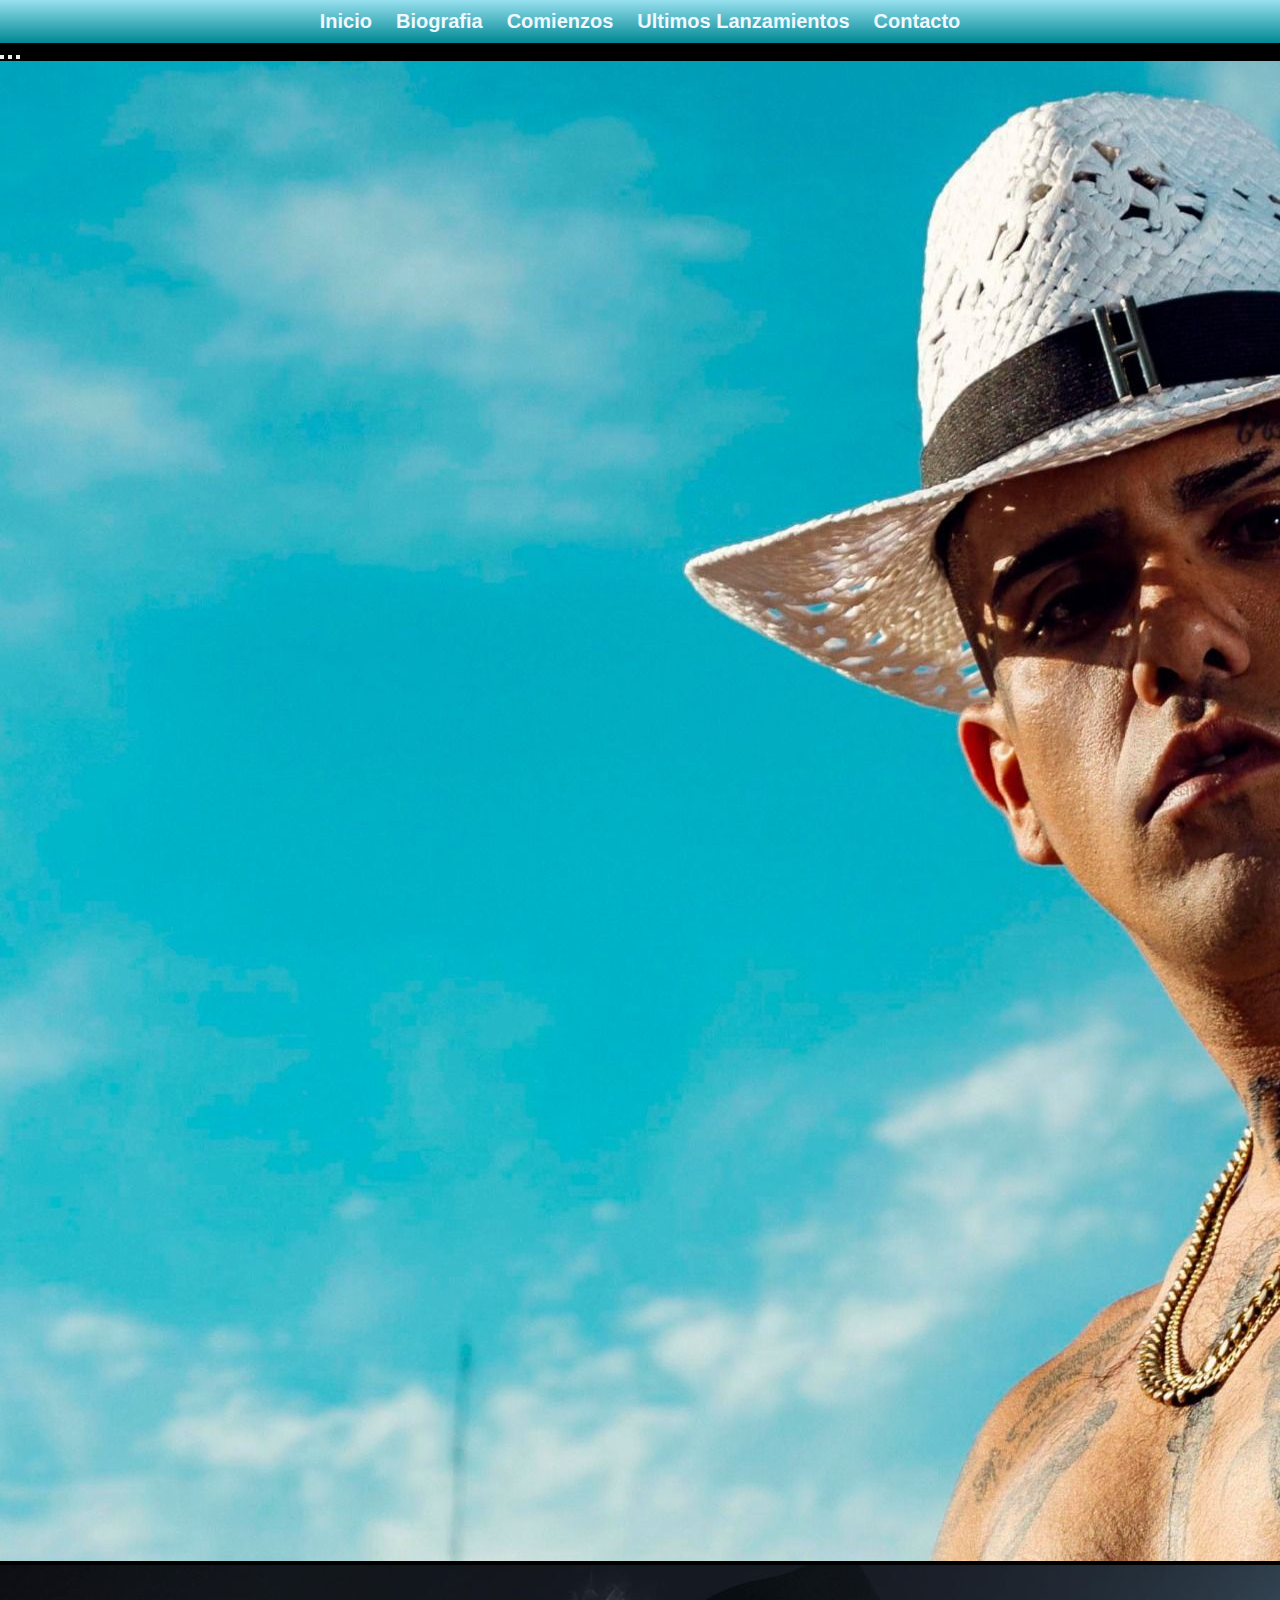
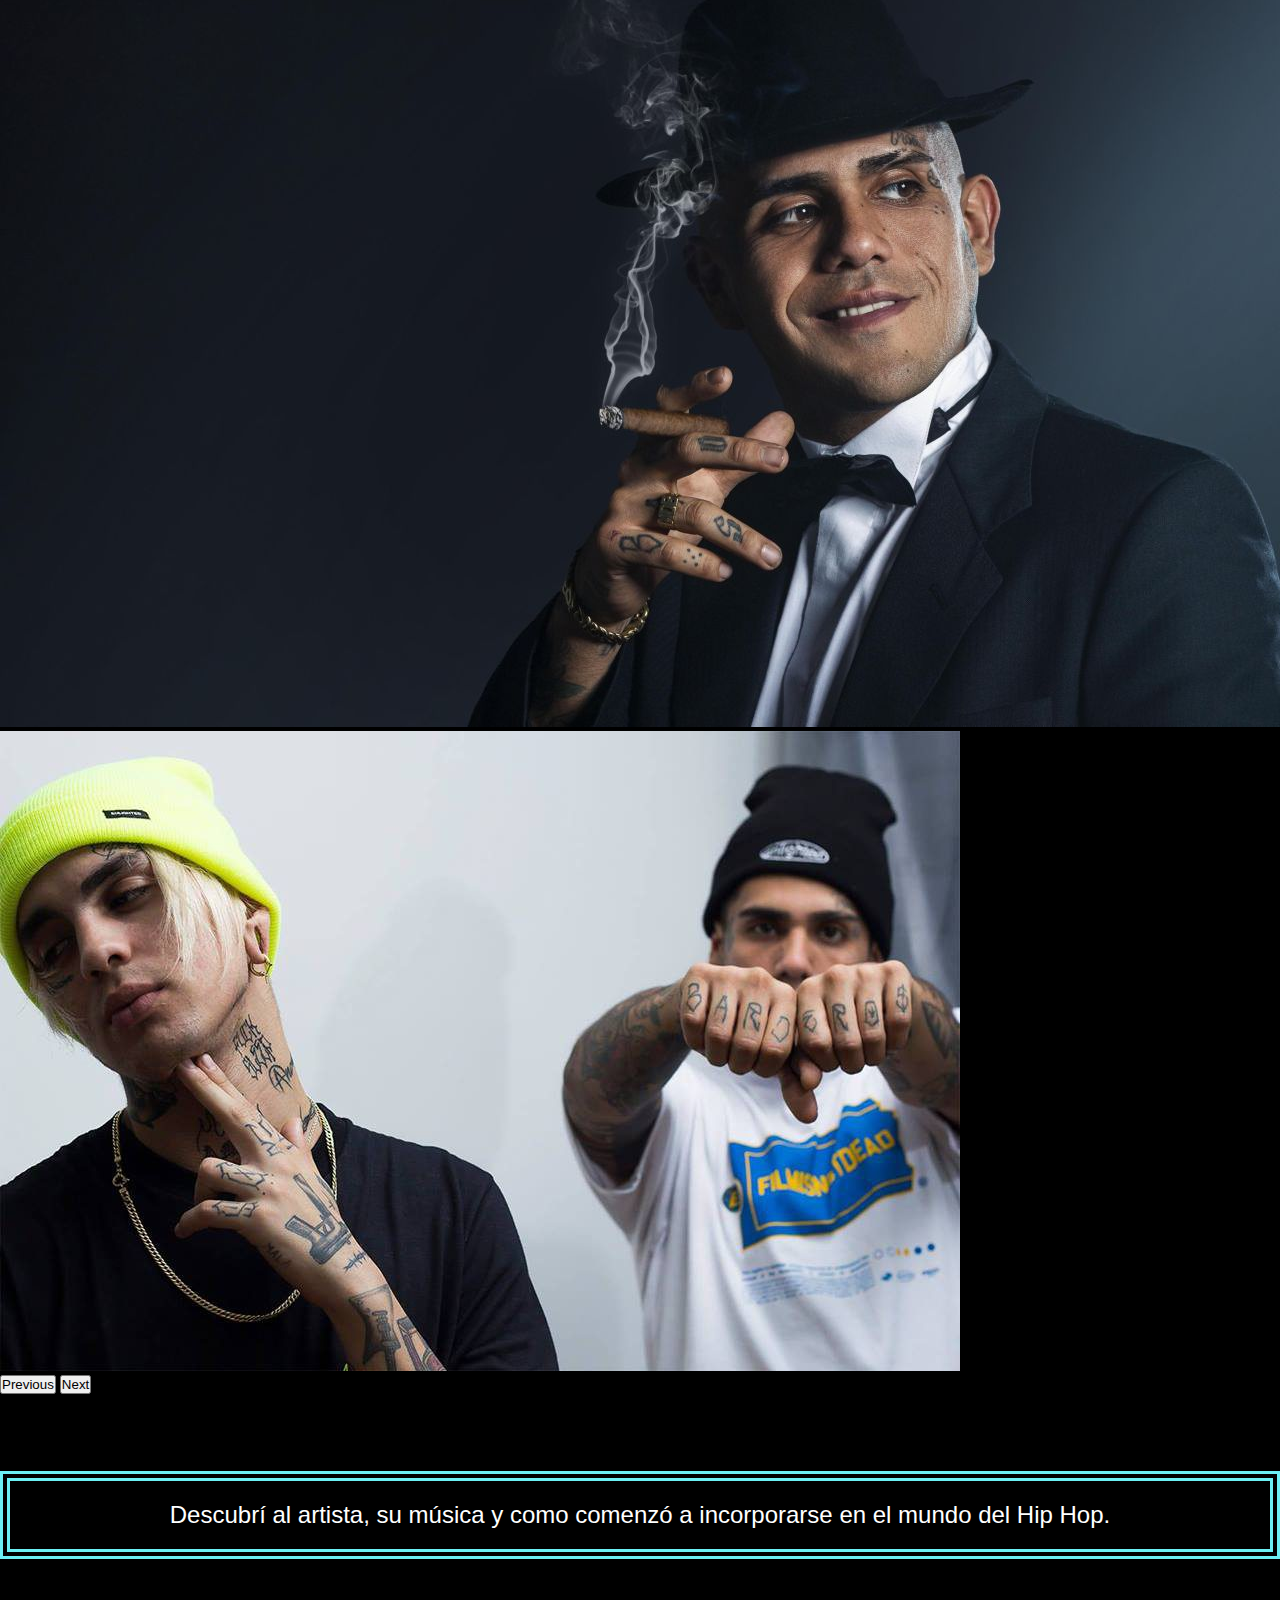
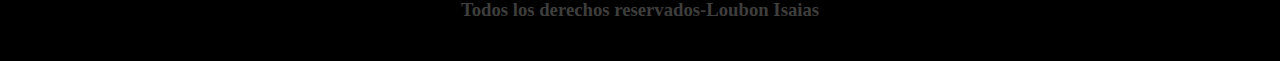
<file: index.html>
<!DOCTYPE html>
<html lang="en">
<head>
    <meta charset="UTF-8">
    <meta http-equiv="X-UA-Compatible" content="IE=edge">
    <meta name="viewport" content="width=device-width, initial-scale=1.0">
    <link rel="stylesheet" href="./css/styles.css">
    <link rel="stylesheet" href="./animaciones/animaciones.css">
    <!-- CSS only -->
    <link href="https://unpkg.com/aos@2.3.1/dist/aos.css" rel="stylesheet">
    <!-- CSS only -->
    <link href="https://cdn.jsdelivr.net/npm/bootstrap@5.2.2/dist/css/bootstrap.min.css" rel="stylesheet" integrity="sha384-Zenh87qX5JnK2Jl0vWa8Ck2rdkQ2Bzep5IDxbcnCeuOxjzrPF/et3URy9Bv1WTRi" crossorigin="anonymous">  
    <title>HOMERELMEROMERO</title>
</head>

<body class="fondoinicio">
    <header>
        <nav>
            <ul>
                <li>
                        <div class="animacioninicio">
                          <a href="./index.html">Inicio</a>
                        </div>  
                </li>

                <li>
                        <div class="animacionbiografia">
                         <a href="./selections/biografia.html">Biografia</a>
                        </div>
                </li>

                <li>
                        <div class="animacioncomienzos">
                         <a href="./selections/comienzos.html">Comienzos</a>
                        </div>
                </li>

                <li>
                        <div class="animacionultimoslanzamientos">
                         <a href="./selections/ultimoslanzamientos.html">Ultimos Lanzamientos</a>
                        </div>
                </li>

                <li>
                        <div class="animacioncontacto">
                         <a href="./selections/contacto.html">Contacto</a>
                        </div>
                </li>
            </ul>
        </nav>
    </header> 

    <main>
    
            <div id="carouselExampleIndicators" class="carousel slide" data-bs-ride="true">
                <div class="carousel-indicators">
                  <button type="button" data-bs-target="#carouselExampleIndicators" data-bs-slide-to="0" class="active" aria-current="true" aria-label="Slide 1"></button>
                  <button type="button" data-bs-target="#carouselExampleIndicators" data-bs-slide-to="1" aria-label="Slide 2"></button>
                  <button type="button" data-bs-target="#carouselExampleIndicators" data-bs-slide-to="2" aria-label="Slide 3"></button>
                </div>
                <div class="carousel-inner">
                  <div class="carousel-item active">
                    <img src="./img/nuevoinicio.jpg" class="d-block w-100" alt="...">
                  </div>
                  <div class="carousel-item">
                    <img src="./img/mero.jpg" class="d-block w-100" alt="...">
                  </div>
                  <div class="carousel-item">
                    <img src="./img/C.R.O-Homer-el-Mero-Mero-1-960x640.jpg" class="d-block w-100" alt="...">
                  </div>
                </div>
                <button class="carousel-control-prev" type="button" data-bs-target="#carouselExampleIndicators" data-bs-slide="prev">
                  <span class="carousel-control-prev-icon" aria-hidden="true"></span>
                  <span class="visually-hidden">Previous</span>
                </button>
                <button class="carousel-control-next" type="button" data-bs-target="#carouselExampleIndicators" data-bs-slide="next">
                  <span class="carousel-control-next-icon" aria-hidden="true"></span>
                  <span class="visually-hidden">Next</span>
                </button>
              </div>
    
    </main>
 

 
 




 


 <h1 data-aos="flip-left"> Homer el Mero Mero</h1>


 <p>Descubrí al artista, su música y como comenzó a incorporarse en el mundo del Hip Hop.</p>

 




 <footer>
    <h3>Todos los derechos reservados-Loubon Isaias</h3>
 </footer>
    




 <script src="https://unpkg.com/aos@2.3.1/dist/aos.js"></script>

 <script>
    AOS.init();
  </script>

  <!-- JavaScript Bundle with Popper -->
 <script src="https://cdn.jsdelivr.net/npm/bootstrap@5.2.2/dist/js/bootstrap.bundle.min.js" integrity="sha384-OERcA2EqjJCMA+/3y+gxIOqMEjwtxJY7qPCqsdltbNJuaOe923+mo//f6V8Qbsw3" crossorigin="anonymous"></script>


 
<body>

</html>
</file>
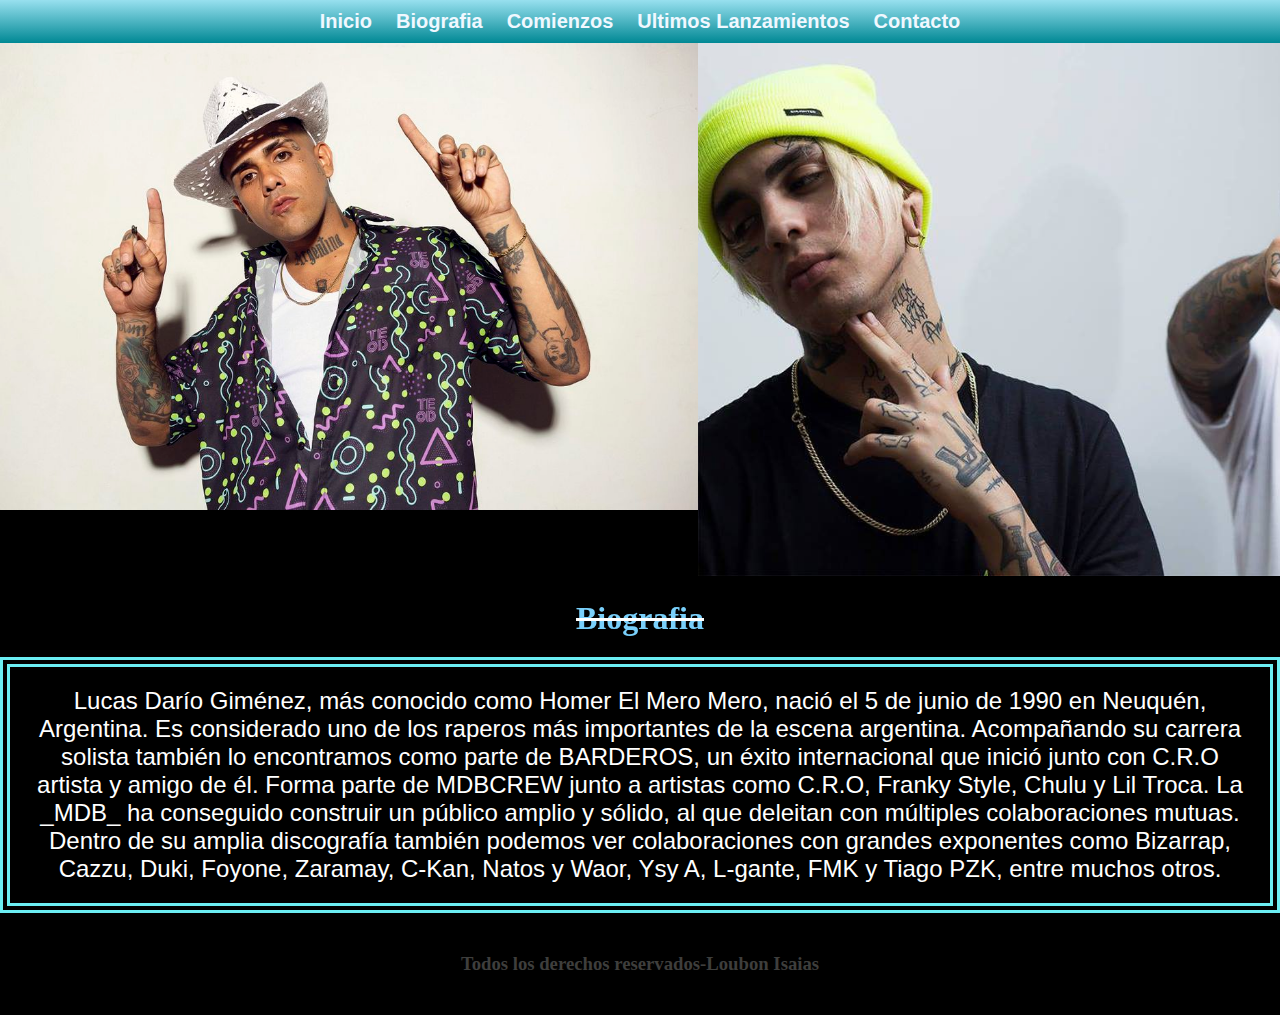
<file: selections/biografia.html>
<!DOCTYPE html>
<html lang="en">
<head>
    <meta charset="UTF-8">
    <meta http-equiv="X-UA-Compatible" content="IE=edge">
    <meta name="viewport" content="width=device-width, initial-scale=1.0">
    <link rel="stylesheet" href="../css/styles.css">
    <link rel="stylesheet" href="../animaciones/animaciones.css">
    <link href="https://unpkg.com/aos@2.3.1/dist/aos.css" rel="stylesheet">
    <title>HOMERELMEROMERO</title>
</head>
<body>
    <header>
        <nav>
            <ul>
                    <li>
                        <div class="animacioninicio">
                          <a href="../index.html">Inicio</a>
                        </div>  
                    </li>

                     <li>
                        <div class="animacionbiografia">
                         <a href="../selections/biografia.html">Biografia</a>
                        </div>
                     </li>

                     <li>
                        <div class="animacioncomienzos">
                         <a href="../selections/comienzos.html">Comienzos</a>
                        </div>
                     </li>

                     <li>
                        <div class="animacionultimoslanzamientos">
                         <a href="../selections/ultimoslanzamientos.html">Ultimos Lanzamientos</a>
                        </div>
                     </li>

                     <li>
                        <div class="animacioncontacto">
                         <a href="../selections/contacto.html">Contacto</a>
                        </div>
                     </li>
            </ul>
        </nav>
    </header> 
    
</body>

    <section class="imagenesbio">
        <div>
            <img src="../img/mero biografia.jpg" alt="" class="bio1">
        </div>


        <div>
            <img src="../img/C.R.O-Homer-el-Mero-Mero-1-960x640.jpg" alt="" class="bio2">
        </div>
     </section>
     



<h1 data-aos="flip-left">Biografia</h1>


<p>Lucas Darío Giménez, más conocido como Homer El Mero Mero, nació el 5 de junio de 1990 en Neuquén, Argentina.
    Es considerado uno de los raperos más importantes de la escena argentina.
    Acompañando su carrera solista también lo encontramos como parte de BARDEROS, un éxito internacional que inició junto con C.R.O artista y amigo de él.

Forma parte de MDBCREW junto a artistas como C.R.O, Franky Style, Chulu y Lil Troca.

La _MDB_ ha conseguido construir un público amplio y sólido, al que deleitan con múltiples colaboraciones mutuas.

Dentro de su amplia discografía también podemos ver colaboraciones con grandes exponentes como Bizarrap, Cazzu, Duki, Foyone, Zaramay, C-Kan, Natos y Waor, Ysy A, L-gante, FMK y Tiago PZK, entre muchos otros.

</p>


<footer>
    <h3>Todos los derechos reservados-Loubon Isaias</h3>
</footer>




<script src="https://unpkg.com/aos@2.3.1/dist/aos.js"></script>
<script>
    AOS.init();
  </script>


</html>
</file>
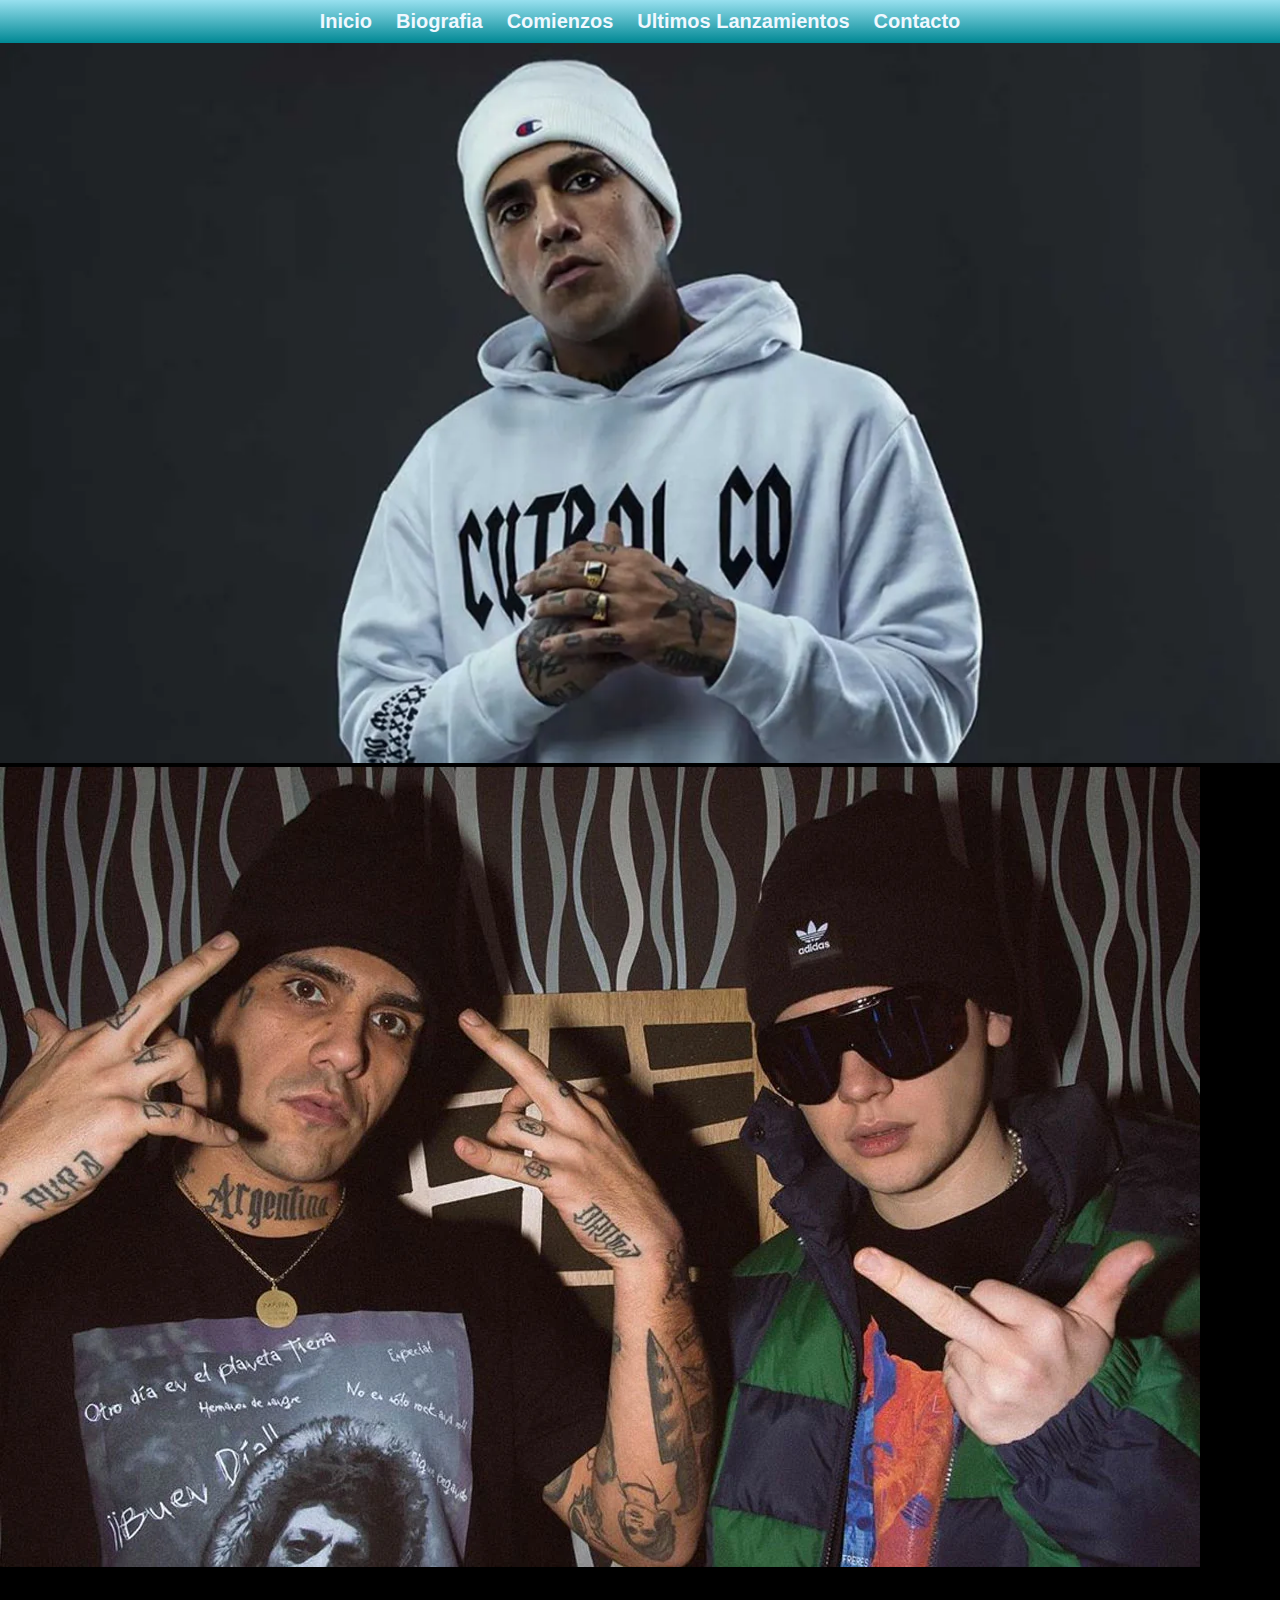
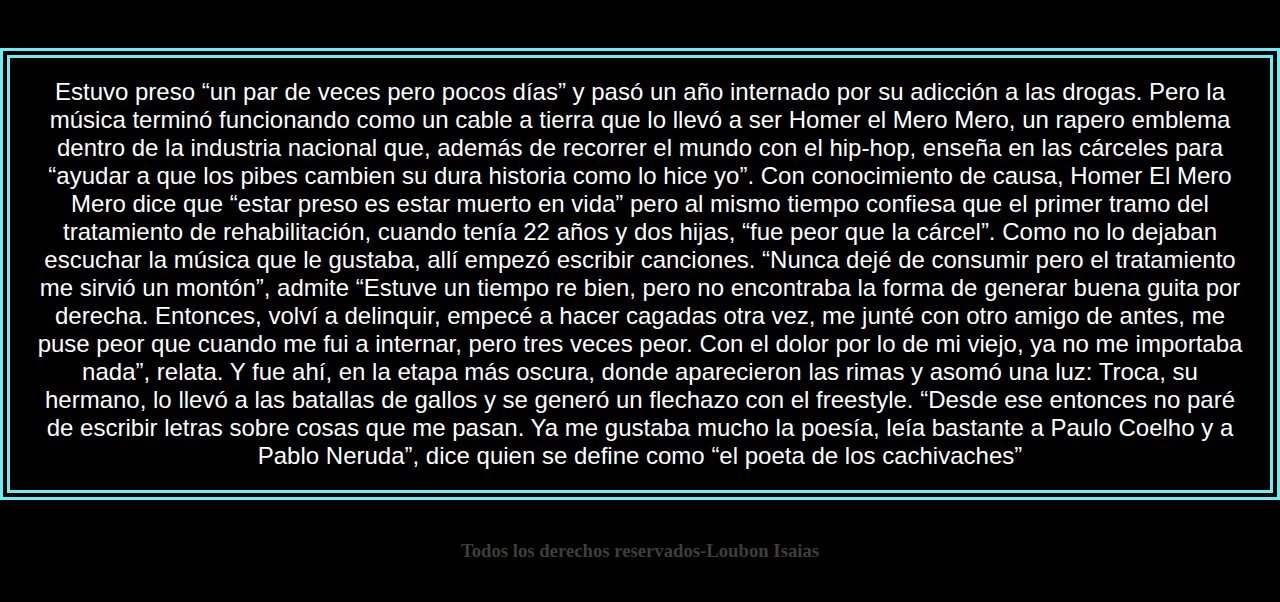
<file: selections/comienzos.html>
<!DOCTYPE html>
<html lang="en">
<head>
    <meta charset="UTF-8">
    <meta http-equiv="X-UA-Compatible" content="IE=edge">
    <meta name="viewport" content="width=device-width, initial-scale=1.0">
    <link rel="stylesheet" href="../css/styles.css">
    <link rel="stylesheet" href="../animaciones/animaciones.css">
    <link href="https://unpkg.com/aos@2.3.1/dist/aos.css" rel="stylesheet">
    <title>HOMERELMEROMERO</title>
</head>
<body>
    <header>
        <nav>
            <ul>
                    <li>
                        <div class="animacioninicio">
                          <a href="../index.html">Inicio</a>
                        </div>  
                    </li>

                     <li>
                        <div class="animacionbiografia">
                         <a href="../selections/biografia.html">Biografia</a>
                        </div>
                     </li>

                     <li>
                        <div class="animacioncomienzos">
                         <a href="../selections/comienzos.html">Comienzos</a>
                        </div>
                     </li>

                     <li>
                        <div class="animacionultimoslanzamientos">
                         <a href="../selections/ultimoslanzamientos.html">Ultimos Lanzamientos</a>
                        </div>
                     </li>

                     <li>
                        <div class="animacioncontacto">
                         <a href="../selections/contacto.html">Contacto</a>
                        </div>
                     </li>
            </ul>
        </nav>
    </header> 
    
</body>

<section class="imagenescomienzos">
    <div>
        <img src="../img/mero comienzos.webp" alt="" class="comienzos1">
    </div>


    <div>
        <img src="../img/mero canciones.webp" alt="" class="comienzos2">
    </div>
 </section>


<h1 data-aos="flip-left">Comienzos</h1>
<p>Estuvo preso “un par de veces pero pocos días” y pasó un año internado por su adicción a las drogas. Pero la música terminó funcionando como un cable a tierra que lo llevó a ser Homer el Mero Mero, un rapero emblema dentro de la industria nacional que, además de recorrer el mundo con el hip-hop, enseña en las cárceles para “ayudar a que los pibes cambien su dura historia como lo hice yo”.

    Con conocimiento de causa, Homer El Mero Mero dice que “estar preso es estar muerto en vida” pero al mismo tiempo confiesa que el primer tramo del tratamiento de rehabilitación, cuando tenía 22 años y dos hijas, “fue peor que la cárcel”. Como no lo dejaban escuchar la música que le gustaba, allí empezó escribir canciones. “Nunca dejé de consumir pero el tratamiento me sirvió un montón”, admite
    
    “Estuve un tiempo re bien, pero no encontraba la forma de generar buena guita por derecha. Entonces, volví a delinquir, empecé a hacer cagadas otra vez, me junté con otro amigo de antes, me puse peor que cuando me fui a internar, pero tres veces peor. Con el dolor por lo de mi viejo, ya no me importaba nada”, relata.
    
    Y fue ahí, en la etapa más oscura, donde aparecieron las rimas y asomó una luz: Troca, su hermano, lo llevó a las batallas de gallos y se generó un flechazo con el freestyle. “Desde ese entonces no paré de escribir letras sobre cosas que me pasan. Ya me gustaba mucho la poesía, leía bastante a Paulo Coelho y a Pablo Neruda”, dice quien se define como “el poeta de los cachivaches”
    </p>

    <footer>
        <h3>Todos los derechos reservados-Loubon Isaias</h3>
    </footer>


    <script src="https://unpkg.com/aos@2.3.1/dist/aos.js"></script>
<script>
    AOS.init();
  </script>



    
</html>
</file>
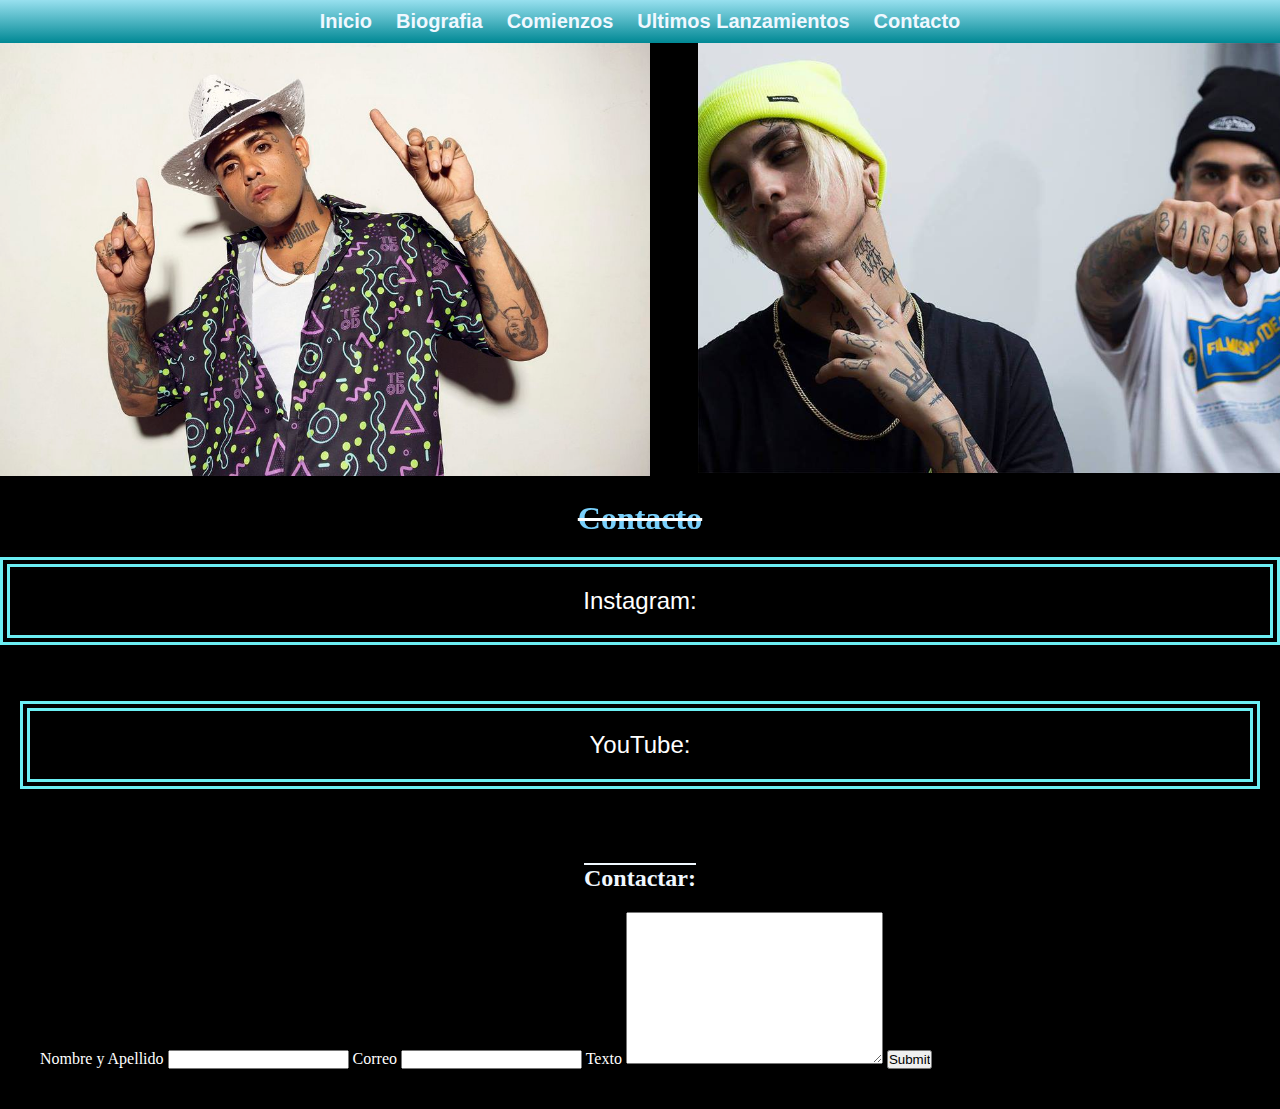
<file: selections/contacto.html>
<!DOCTYPE html>
<html lang="en">
<head>
    <meta charset="UTF-8">
    <meta http-equiv="X-UA-Compatible" content="IE=edge">
    <meta name="viewport" content="width=device-width, initial-scale=1.0">
    <link rel="stylesheet" href="../css/styles.css">
    <link rel="stylesheet" href="../animaciones/animaciones.css">
    <link href="https://unpkg.com/aos@2.3.1/dist/aos.css" rel="stylesheet">
    <title>HOMERELMEROMERO</title>
</head>


<body>
    <header>
        <nav>
            <ul>
                    <li>
                        <div class="animacioninicio">
                          <a href="../index.html">Inicio</a>
                        </div>  
                    </li>

                     <li>
                        <div class="animacionbiografia">
                         <a href="../selections/biografia.html">Biografia</a>
                        </div>
                     </li>

                     <li>
                        <div class="animacioncomienzos">
                         <a href="../selections/comienzos.html">Comienzos</a>
                        </div>
                     </li>

                     <li>
                        <div class="animacionultimoslanzamientos">
                         <a href="../selections/ultimoslanzamientos.html">Ultimos Lanzamientos</a>
                        </div>
                     </li>

                     <li>
                        <div class="animacioncontacto">
                         <a href="../selections/contacto.html">Contacto</a>
                        </div>
                     </li>
            </ul>
        </nav>
    </header> 
    
</body>

<section class="imagenescontacto">
    <div>
        <img src="../img/mero biografia.jpg" alt="" class="contacto1">
    </div>


    <div>
        <img src="../img/C.R.O-Homer-el-Mero-Mero-1-960x640.jpg" alt="" class="contacto2">
    </div>
 </section>  
    

    <h1 data-aos="flip-left">Contacto</h1>

<p>Instagram:</p>
<footer>
    <nav> 
        <a href="https://www.instagram.com/homer_elmeromero/?hl=es-la" target="_blank">
            <svg xmlns="http://www.w3.org/2000/svg" width="32" height="32" fill="currentColor" class="bi bi-instagram" viewBox="0 0 16 16">
                <path d="M8 0C5.829 0 5.556.01 4.703.048 3.85.088 3.269.222 2.76.42a3.917 3.917 0 0 0-1.417.923A3.927 3.927 0 0 0 .42 2.76C.222 3.268.087 3.85.048 4.7.01 5.555 0 5.827 0 8.001c0 2.172.01 2.444.048 3.297.04.852.174 1.433.372 1.942.205.526.478.972.923 1.417.444.445.89.719 1.416.923.51.198 1.09.333 1.942.372C5.555 15.99 5.827 16 8 16s2.444-.01 3.298-.048c.851-.04 1.434-.174 1.943-.372a3.916 3.916 0 0 0 1.416-.923c.445-.445.718-.891.923-1.417.197-.509.332-1.09.372-1.942C15.99 10.445 16 10.173 16 8s-.01-2.445-.048-3.299c-.04-.851-.175-1.433-.372-1.941a3.926 3.926 0 0 0-.923-1.417A3.911 3.911 0 0 0 13.24.42c-.51-.198-1.092-.333-1.943-.372C10.443.01 10.172 0 7.998 0h.003zm-.717 1.442h.718c2.136 0 2.389.007 3.232.046.78.035 1.204.166 1.486.275.373.145.64.319.92.599.28.28.453.546.598.92.11.281.24.705.275 1.485.039.843.047 1.096.047 3.231s-.008 2.389-.047 3.232c-.035.78-.166 1.203-.275 1.485a2.47 2.47 0 0 1-.599.919c-.28.28-.546.453-.92.598-.28.11-.704.24-1.485.276-.843.038-1.096.047-3.232.047s-2.39-.009-3.233-.047c-.78-.036-1.203-.166-1.485-.276a2.478 2.478 0 0 1-.92-.598 2.48 2.48 0 0 1-.6-.92c-.109-.281-.24-.705-.275-1.485-.038-.843-.046-1.096-.046-3.233 0-2.136.008-2.388.046-3.231.036-.78.166-1.204.276-1.486.145-.373.319-.64.599-.92.28-.28.546-.453.92-.598.282-.11.705-.24 1.485-.276.738-.034 1.024-.044 2.515-.045v.002zm4.988 1.328a.96.96 0 1 0 0 1.92.96.96 0 0 0 0-1.92zm-4.27 1.122a4.109 4.109 0 1 0 0 8.217 4.109 4.109 0 0 0 0-8.217zm0 1.441a2.667 2.667 0 1 1 0 5.334 2.667 2.667 0 0 1 0-5.334z"/>
              </svg>
        </a> 
    </nav>
</body>

<p>YouTube:</p>
<body>
<footer>
    <nav>
        <a href="https://www.youtube.com/channel/UCmYqIDIa5uaUZ-3yaGZpVyQ" target="_blank">
            <svg xmlns="http://www.w3.org/2000/svg" width="32" height="32" fill="currentColor" class="bi bi-youtube" viewBox="0 0 16 16">
                <path d="M8.051 1.999h.089c.822.003 4.987.033 6.11.335a2.01 2.01 0 0 1 1.415 1.42c.101.38.172.883.22 1.402l.01.104.022.26.008.104c.065.914.073 1.77.074 1.957v.075c-.001.194-.01 1.108-.082 2.06l-.008.105-.009.104c-.05.572-.124 1.14-.235 1.558a2.007 2.007 0 0 1-1.415 1.42c-1.16.312-5.569.334-6.18.335h-.142c-.309 0-1.587-.006-2.927-.052l-.17-.006-.087-.004-.171-.007-.171-.007c-1.11-.049-2.167-.128-2.654-.26a2.007 2.007 0 0 1-1.415-1.419c-.111-.417-.185-.986-.235-1.558L.09 9.82l-.008-.104A31.4 31.4 0 0 1 0 7.68v-.123c.002-.215.01-.958.064-1.778l.007-.103.003-.052.008-.104.022-.26.01-.104c.048-.519.119-1.023.22-1.402a2.007 2.007 0 0 1 1.415-1.42c.487-.13 1.544-.21 2.654-.26l.17-.007.172-.006.086-.003.171-.007A99.788 99.788 0 0 1 7.858 2h.193zM6.4 5.209v4.818l4.157-2.408L6.4 5.209z"/>
              </svg>
        </a>
    </nav>
<body>
    



<main>
    <h2>Contactar:</h2>
    <section>

        <label for="">Nombre y Apellido</label>
        <input type="text" id="nombreApellido" name="nombre-apellido">
    
        <label for="">Correo</label>
        <input type="text" id="correo" name="correo">

        <label for="">Texto</label>
        <textarea name="text" id="text" cols="30" rows="10"></textarea>
        <input type="submit">

    </section>
</main>



</form>
</footer>

<script src="https://unpkg.com/aos@2.3.1/dist/aos.js"></script>
<script>
    AOS.init();
  </script>
</html>
</file>
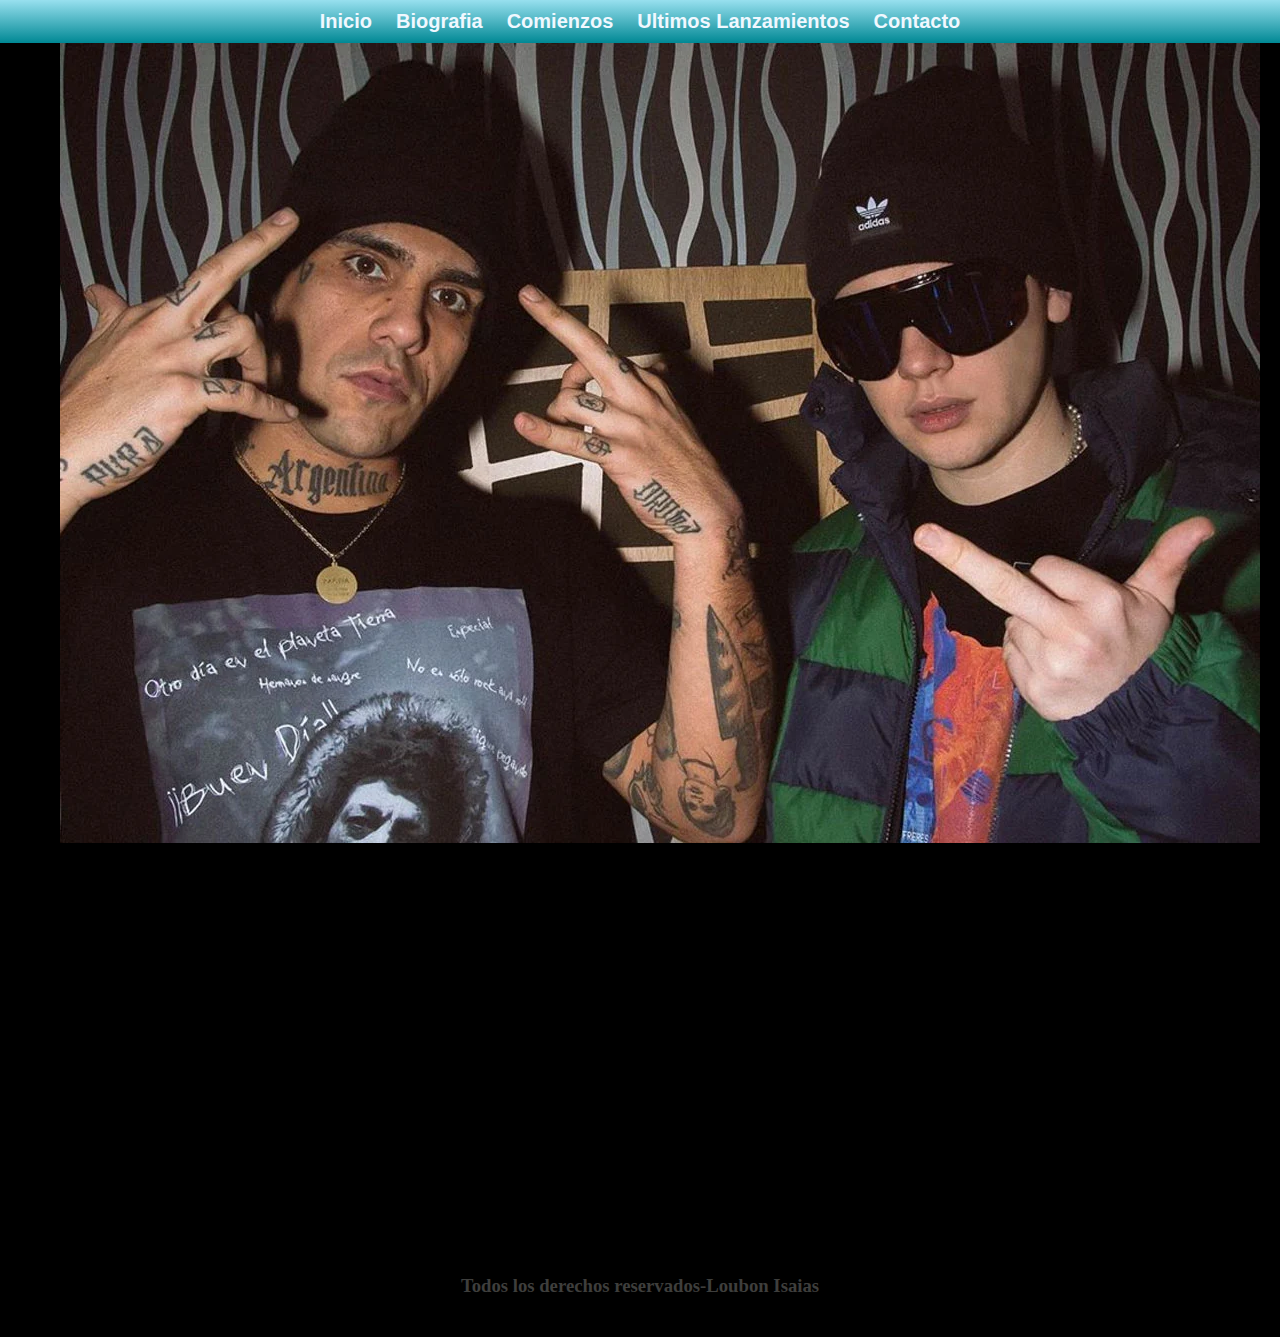
<file: selections/ultimoslanzamientos.html>
<!DOCTYPE html>
<html lang="en">
<head>
    <meta charset="UTF-8">
    <meta http-equiv="X-UA-Compatible" content="IE=edge">
    <meta name="viewport" content="width=device-width, initial-scale=1.0">
    <link rel="stylesheet" href="../css/styles.css">
    <link rel="stylesheet" href="../animaciones/animaciones.css">
    <link href="https://unpkg.com/aos@2.3.1/dist/aos.css" rel="stylesheet">
    <title>HOMERELMEROMERO</title>
</head>
<body>
    <header>
        <nav>
            <ul>
                    <li>
                        <div class="animacioninicio">
                          <a href="../index.html">Inicio</a>
                        </div>  
                    </li>

                     <li>
                        <div class="animacionbiografia">
                         <a href="../selections/biografia.html">Biografia</a>
                        </div>
                     </li>

                     <li>
                        <div class="animacioncomienzos">
                         <a href="../selections/comienzos.html">Comienzos</a>
                        </div>
                     </li>

                     <li>
                        <div class="animacionultimoslanzamientos">
                         <a href="../selections/ultimoslanzamientos.html">Ultimos Lanzamientos</a>
                        </div>
                     </li>

                     <li>
                        <div class="animacioncontacto">
                         <a href="../selections/contacto.html">Contacto</a>
                        </div>
                     </li>
            </ul>
        </nav>
    </header> 
    
</body>
    <section class="imageneslan">
    <img src="../img/mero canciones.webp" alt="Imagen de el cantante Homer el mero mero"> 
    </section>


    <h1 data-aos="flip-left">Ultimos lanzamientos</h1>

    <section class="videosmero">
    <iframe width="560" height="315" src="https://www.youtube.com/embed/sx3OujJIyA4" title="YouTube video player" frameborder="0" allow="accelerometer; autoplay; clipboard-write; encrypted-media; gyroscope; picture-in-picture" allowfullscreen></iframe>
    <iframe width="560" height="315" src="https://www.youtube.com/embed/qtNSJh242NI" title="YouTube video player" frameborder="0" allow="accelerometer; autoplay; clipboard-write; encrypted-media; gyroscope; picture-in-picture" allowfullscreen></iframe>
    <iframe width="560" height="315" src="https://www.youtube.com/embed/f044btjJu8c" title="YouTube video player" frameborder="0" allow="accelerometer; autoplay; clipboard-write; encrypted-media; gyroscope; picture-in-picture" allowfullscreen></iframe>
    <iframe width="560" height="315" src="https://www.youtube.com/embed/o0uiWz-ScCc" title="YouTube video player" frameborder="0" allow="accelerometer; autoplay; clipboard-write; encrypted-media; gyroscope; picture-in-picture" allowfullscreen></iframe>
    <iframe width="560" height="315" src="https://www.youtube.com/embed/myaeYI_z2ko" title="YouTube video player" frameborder="0" allow="accelerometer; autoplay; clipboard-write; encrypted-media; gyroscope; picture-in-picture" allowfullscreen></iframe>
    <iframe width="560" height="315" src="https://www.youtube.com/embed/sx3OujJIyA4" title="YouTube video player" frameborder="0" allow="accelerometer; autoplay; clipboard-write; encrypted-media; gyroscope; picture-in-picture" allowfullscreen></iframe>
    <iframe width="560" height="315" src="https://www.youtube.com/embed/gHZ2ep63RD4" title="YouTube video player" frameborder="0" allow="accelerometer; autoplay; clipboard-write; encrypted-media; gyroscope; picture-in-picture" allowfullscreen></iframe>
    <iframe width="560" height="315" src="https://www.youtube.com/embed/wFwzMPwYL6Y" title="YouTube video player" frameborder="0" allow="accelerometer; autoplay; clipboard-write; encrypted-media; gyroscope; picture-in-picture" allowfullscreen></iframe>
    </section>


<footer>
    <h3>Todos los derechos reservados-Loubon Isaias</h3>
</footer>


<script src="https://unpkg.com/aos@2.3.1/dist/aos.js"></script>
<script>
    AOS.init();
  </script>






</html>
</file>
<file: css/styles.css>
h1{
    color: rgb(121, 208, 251);
    text-decoration: line-through white;
    padding: 20px;
    font-size: xx-large;
  
}


*{
    margin: 0;
    padding: 0;
    box-sizing: border-box;
}


h3{
    color: rgb(62, 62, 60);
    text-align: center;
    padding: 20px;
   
    
}


h1, h2, h3 ¨{
    text-align: center;
}


body{
    background-color: black;
}


p{
    color: rgb(255, 255, 255);
    text-align: center;
    padding: 20px;
    border: 10px double rgb(107, 238, 243);
    font-family: 'Lucida Sans', 'Lucida Sans Regular', 'Lucida Grande', 'Lucida Sans Unicode', Geneva, Verdana, sans-serif;
    font-size: x-large;
}


header{
    text-align: center;
    background-image: linear-gradient(to top, rgb(0, 136, 148), rgba(162, 239, 255, 0.937));
       
}



html{
    font-size: 62,5%;
}


ul li{
    list-style-type: none;
    font-size: 20px;
    display: inline-block;
    font-weight: bold;
  padding: 10px;
 
  
    
}


header nav ul li a{
    color: aliceblue;
    text-decoration: none;
    position: sticky;
    font-family: Verdana, Geneva, Tahoma, sans-serif;

  

}


footer{
    padding: 20px;
}


main section label{
    color: rgb(255, 255, 255);
}


h2{
    color: aliceblue;
    text-align: left;
    padding: 20px;
}
 
main h2{
    text-decoration: overline;
    text-align: center;
}

footer nav{
    text-align: center;
    
}

.imagenes{
    display: flex;
    flex-direction: row;
    align-items: center;
    margin-left: 1px;
    
}
.imageneslan{
    display: flex;
    flex-direction: row;
    align-items: center;
    margin-left: 60px;
  
}

.videosmero{
    display: flex;
    flex-direction: row;
    align-items: center;
   
}

.imagencontacto{
    display: flex;
    flex-direction: row;
    align-items: center;
    margin-left: 280px;
    padding: auto;
    
}
    
header nav ul li a:hover{
    color:#b8cc03
    
 }

 footer nav a{
    color: rgb(0, 0, 0);
    padding: 20px;
 }
 footer nav a:hover{
    color: #000000;
 }


 
.grid {
    display: grid;  
    
    grid: 300px 100px; 
    
    grid-template-columns: repeat(4, 5%); 

    gap: 700px 700px;
    
 }
.imagenesbio {
  
        display: grid;  
 
        grid: 10px 10px; 
                           
        grid-template-columns: repeat(10, 3%);

        gap: 660px;
        
}
.bio1{
    width: 700px;
    height: auto;
}
.bio2{
    width: 800px;
    height: auto;
}
     
    
 



 
 .img1{
    width: 500px;
 }
.img2{
    width: 580px;
    height: 350px;
}
.nuevoinicio{
    width: 1345px;
    height: auto;
}



.fondoinicio{
    background-color: black;
}



.imagenescomienzos{
    
    display: grid;  
 
        grid: 10px 10px; 
                           
        grid-template-areas: 100%;

      
        
        
}

.comienzos1{
   
           max-width: 100%; 
           height: auto;
}
.comienzos2{
    
           max-width: 100%;
           height: auto;

}


.imagenescontacto {
  
    display: grid;  

    grid: 10px 10px; 
                       
    grid-template-columns: repeat(10, 3%);

    gap: 660px;
    
}
.contacto1{
width: 650px;
height: auto;
}
.contacto2{
width: 645px;
height: auto;
}
</file>
<file: animaciones/animaciones.css>
.animacioninicio:hover{
    transform: scale(1,2);
}

.animacioninicio{
    transition-property: all;
    transition-duration: 100ms;
}





.animacionbiografia:hover{
    transform: scale(1,2);
}

.animacionbiografia{
    transition-property: all;
    transition-duration: 100ms;
}





.animacioncomienzos:hover{
    transform: scale(1,2);
}

.animacioncomienzos{
    transition-property: all;
    transition-duration: 100ms;
}




.animacionultimoslanzamientos:hover{
    transform: scale(1,2);
}

.animacionultimoslanzamientos{
    transition-property: all;
    transition-duration: 100ms;
}





.animacioncontacto:hover{
    transform: scale(1,2);
}

.animacioncontacto{
    transition-property: all;
    transition-duration: 100ms;
}
</file>
